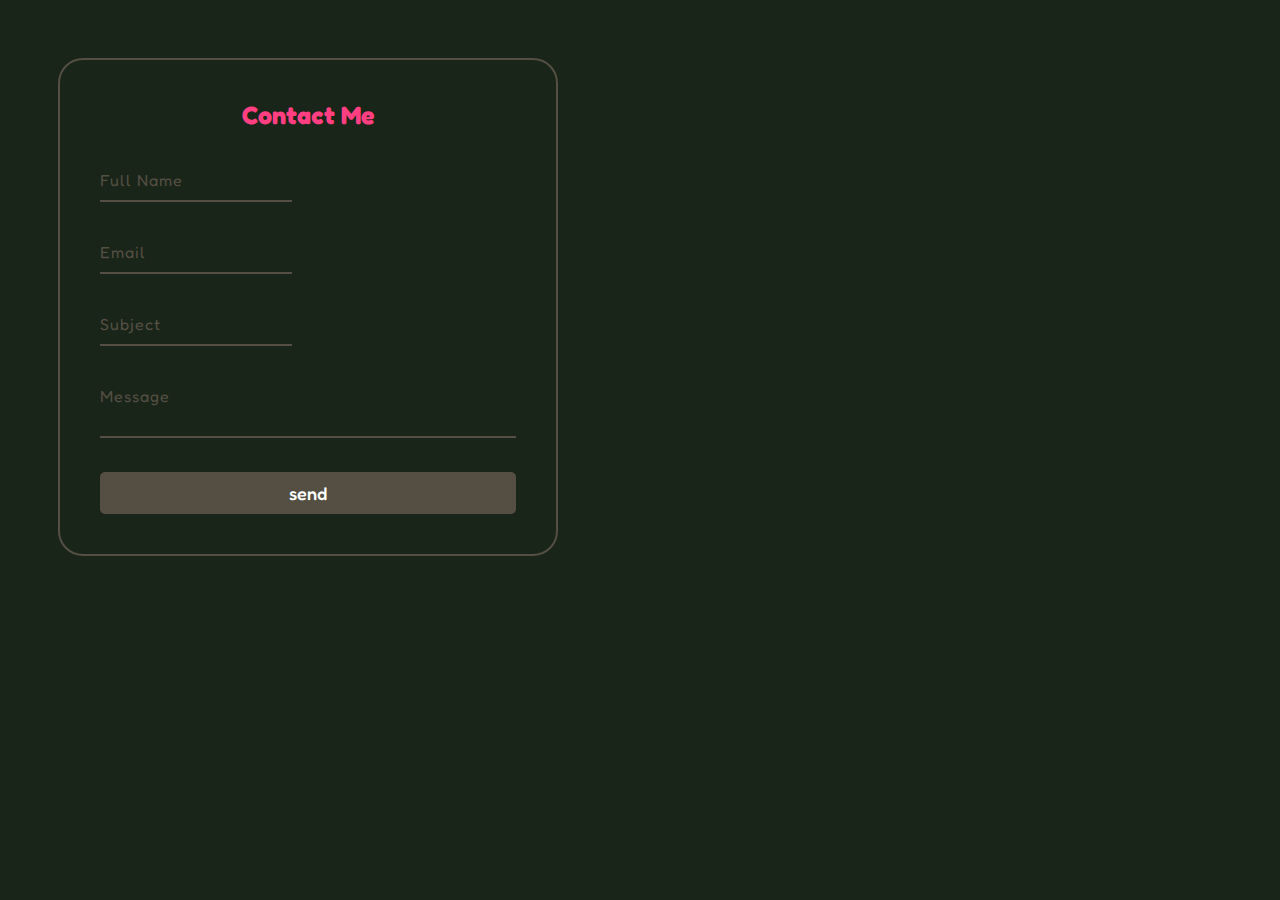
<file: contact.html>
<!DOCTYPE html>
<html lang="en">
<head>
    <meta charset="UTF-8">
    <meta http-equiv="X-UA-Compatible" content="IE=edge">
    <meta name="viewport" content="width=device-width, initial-scale=1.0">
    <title>Eben's Personal Site</title>
    <link rel="stylesheet" href="style.css">
</head>
<body class="background-3">
<form class="" action="mailto:eben.mullin@learnerme.academy" method="post" enctype="text/plain">
    <div class="box-contact">
        <div class="title">Contact Me</div>
        
        <div class="input-box input-name">
            <input class="input-field" name="name" type="text" required>
            <span class="details">Full Name</span>
        </div>
        <div class="input-box input-email">
            <input class="input-field" name="email" type="text" required>
            <span class="details">Email</span>
        </div>
        <div class="input-box input-subject">
            <input class="input-field" name="subject" type="text" required>
            <span class="details">Subject</span>
        </div>
        <div class="input-box">
            <textarea class="input-message" name="message" required></textarea>
            <span class="details">Message</span>
        </div>
        <div class="button-submit">
            <input type="submit" value="send">
        </div>
    </div>
</form>
</body>
</html>
</file>
<file: style.css>
@import url('https://fonts.googleapis.com/css2?family=Fredoka&display=swap');


*
{
    color: white;
    font-family: 'Fredoka', sans-serif;
}

body
{
    padding: 50px;
}

h1
{
    background-color: #10101a;
    font-weight: 100;
}

#logo
{
    border: 5px solid #10101a;
    border-radius: 50%;
    height: 300px;
    width: 300px;
}

.active
{
    background-color: gray;
}

.background-1
{
    background-color: #1a1a25;
}

.background-2
{
    background-color: #251a1a;
}

.background-3
{
    background-color: #1a251a;
}

.box-contact {
    width: 500px;
    padding: 40px;
    box-sizing: border-box;
    border: 2px solid #544F42;
    border-radius: 25px;
  }
  .title {
    font-size: 25px;
    font-weight: 700;
    margin: 0 0 30px;
    padding: 0px;
    color: #FF3F81;
    text-align: center;
  }
  .input-box {
    position: relative;
  }
  .input-box input {
    padding: 10px 0px;
    font-size: 16px;
    color: #fff;
    margin-bottom: 30px;
    border: none;
    outline: none;
    background: transparent;
    border-bottom: 2px solid #544F42;
  }
  .input-box textarea {
    width: 100%;
    padding: 10px 0px;
    font-size: 16px;
    color: #fff;
    margin-bottom: 30px;
    border: none;
    outline: none;
    background: transparent;
    border-bottom: 2px solid #544F42;
    }
  .input-box .details {
    position: absolute;
    top: 0px;
    left: 0;
    letter-spacing: 1px;
    padding: 10px 0px;
    font-size: 16px;
    color: #544F42;
    transition: all 0.3s ease;
    pointer-events: none;
  }
  .input-message
  {
    width: 100%;
    background-color: transparent;
    border: 2px solid #544F42;
    transition: all 0.3s ease;
    height: 40px;
    font-size: 16px;
    color: #fff;
    outline: none;
    resize: none;
  }
  .input-message:focus
  {
    width: 100%;
    height: 100px;
    border-bottom: 2px solid #544F42;
  }
  .input-box input:focus ~ .details,
  .input-box input:valid ~ .details,
  .input-box textarea:focus ~ .details,
  .input-box textarea:valid ~ .details {
    top: -18px;
    left: 0px;
    color: #2196F3;
    font-size: 12px;
  }
  form input[type="radio"] {
    display: none;
  }
  .button-submit input {
    background: transparent;
    border: none;
    outline: none;
    color: #fff;
    background-color: #544F42;
    padding: 10px 20px;
    border-radius: 5px;
    cursor: pointer;
    height: 100%;
    width: 100%;
    font-size: 18px;
    font-weight: 500;
    transition: all 0.3s ease;
  }
  .button-submit:hover input
  {
    background-color: #FF3F81;
  }
  form .submit input:hover {
    background-color: #ADDDFF;
  }
</file>
